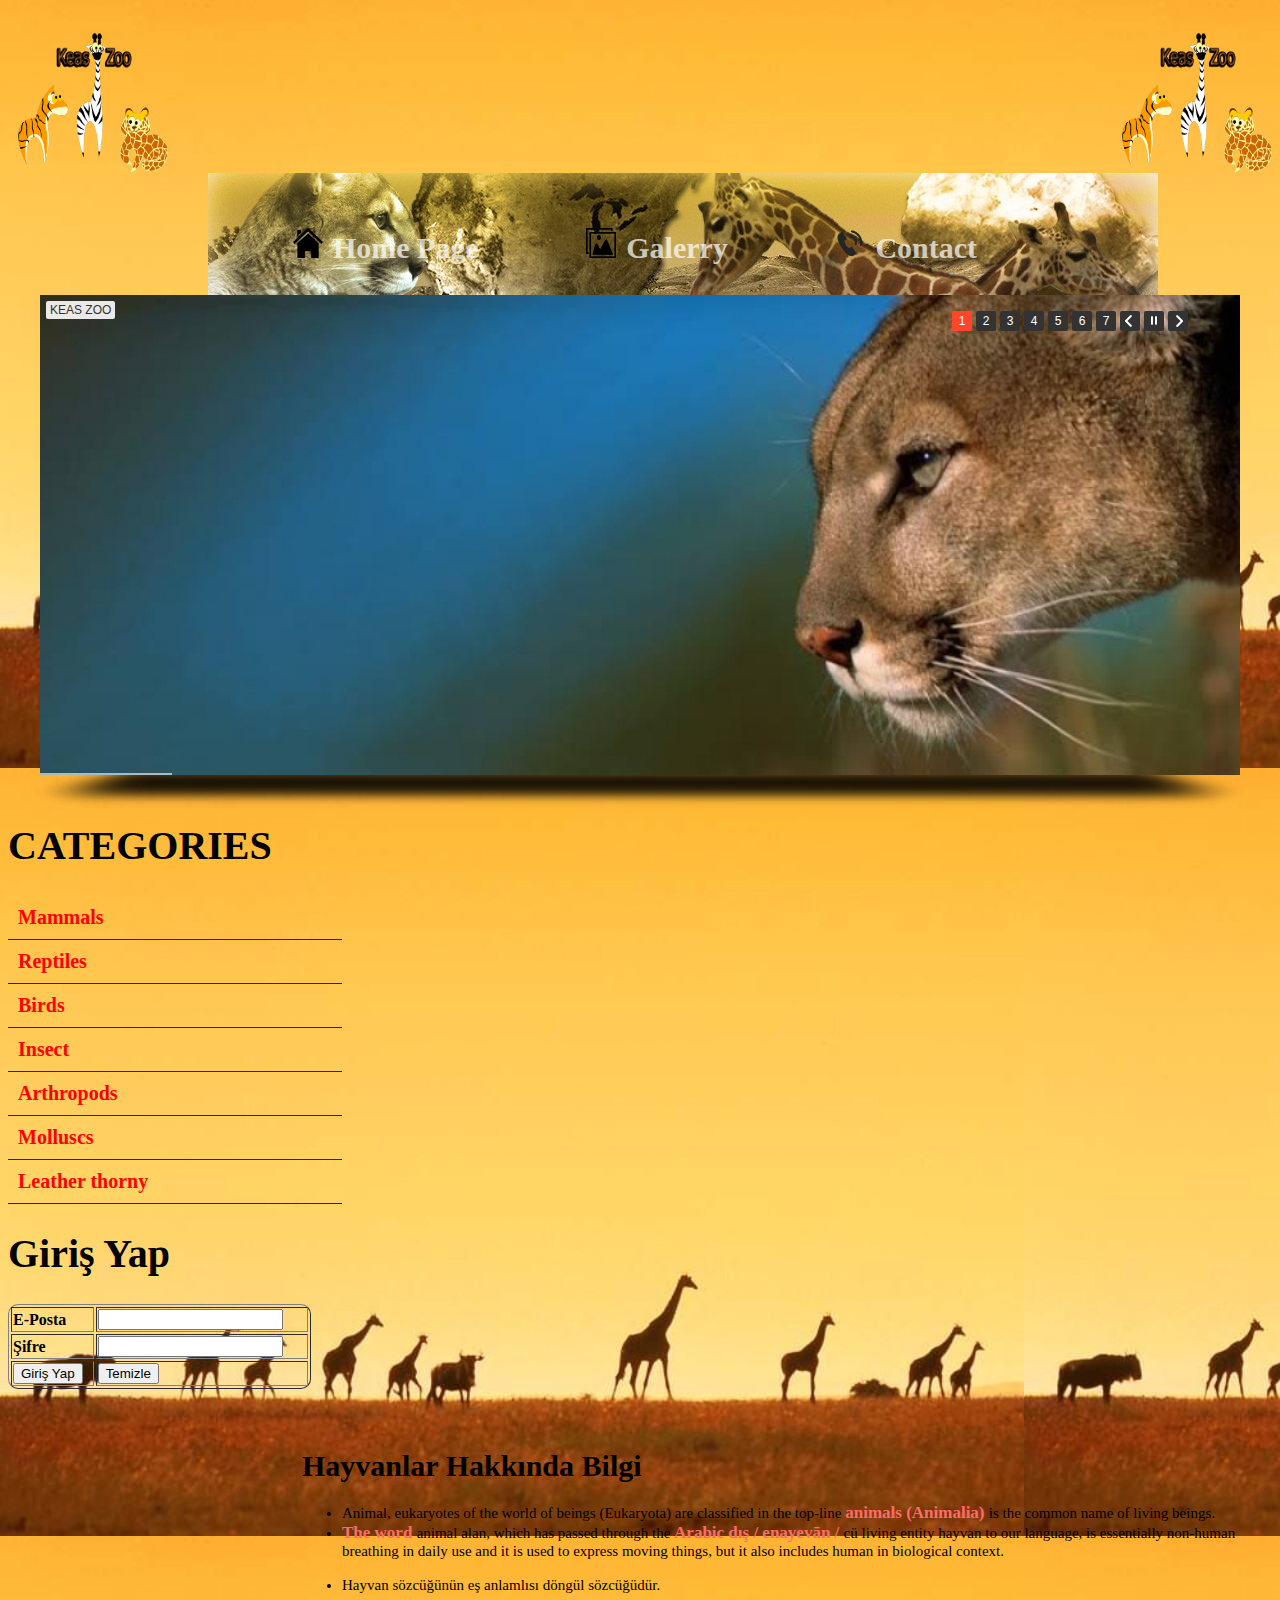
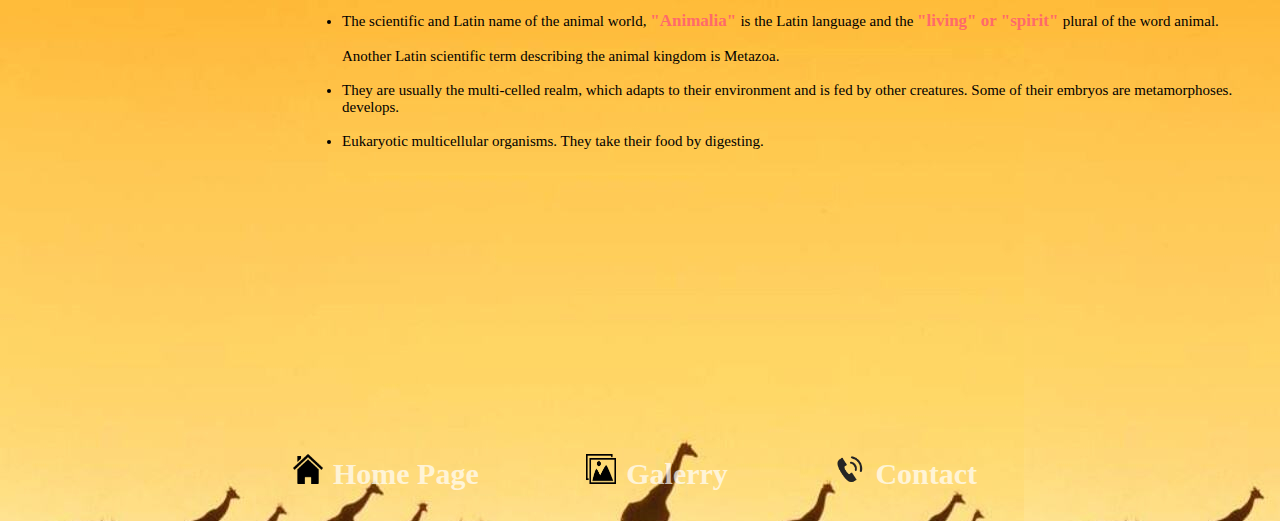
<file: Web_Site_Örnek/index.html>
﻿<html>

<head>
<link href="performanss.css" rel="stylesheet">
	<script src="sliderengine/jquery.js"></script>
    <script src="sliderengine/amazingslider.js"></script>
    <link rel="stylesheet" type="text/css" href="sliderengine/amazingslider-1.css">
    <script src="sliderengine/initslider-1.js"></script>
</head>

<body>
<div id="container">

<div id="logom">
<img src="resimler/logom.png">
</div>
<div id="logom2">
<img src="resimler/logom.png">
</div>

<div id="banner">
<img src="resimler/banner2.jpg">

</div>


<div id="menu">
<ul>
<img src="resimler/home.png" id="menufotografı"><li><a href="index.html">Home Page</li></a>
<img src="resimler/galeri.png" id="menufotografı"><li><a href="galeri.html">Galerry</li></a>
<img src="resimler/telefon.png" id="menufotografı"><li><a href="iletişim.html">Contact</li></a>


</ul>
</div>



<div id="slider">
<div id="amazingslider-wrapper-1" style="display:block;position:relative;max-width:1200px;margin:0px auto 0px;">
        <div id="amazingslider-1" style="display:block;position:relative;margin:0 auto;">
            <ul class="amazingslider-slides" style="display:none;">
                <li><img src="Slider Fotograflar/slider4.jpg" alt="Cheetah"  title="Cheetah" data-description="Cheetahs are the fastest animals in the world for land animals." data-duration="7000" />
                </li>
                <li><img src="Slider Fotograflar/sliderpanda.jpg" alt="Panda"  title="Pandas" data-description="The pandas meet 99 percent of their daily nutritional needs." data-duration="7000" />
                </li>
                <li><img src="Slider Fotograflar/slideraslan.jpg" alt="Aslan"  title="Lion" data-description="The weight of the male lion is between 190-280 kg depending on the environment he lives in. The female lion is lighter than the male and its weight is between 110-150 kg." data-duration="7000" />
                </li>
                <li><img src="Slider Fotograflar/sliderkaplannn.jpg" alt="Kaplan"  title="Tiger" data-description="The lines of each tiger are peculiar to him, just like the fingerprints of people." />
                </li>
                <li><img src="Slider Fotograflar/sliderkurt.jpg" alt="Kurt"  title="Wolf" data-description="The wolves have approximately 200 million olfactory cells. People are five million. In other words, a wolf can take the smell of another animal at a distance of more than 1.5 kilometers." />
                </li>
                <li><img src="Slider Fotograflar/sliderkartall.jpg" alt="sliderkartall"  title="Eagles" data-description="Flying high among the birds in the sky eagle
Although they fly at a very high altitude, they see their eyes very well." />
                </li>
                <li><img src="Slider Fotograflar/slideryunusbal%C4%B1g%C4%B1.jpg" alt="Yunus Balığı"  title="Dolphin" data-description="Dolphins like bats
use their voices to find directions and hunt. They benefit from the echo which is the result of the reflection of high-frequency sound to objects or other creatures." />
                </li>
            </ul>
        <div class="amazingslider-engine"><a href="http://amazingslider.com" title="Responsive JavaScript Slideshow">Responsive JavaScript Slideshow</a></div>
        </div>
    </div>
</div>





<div id="hayvanlar">

<h1>CATEGORIES</h1>
<ul>
<li><a href="#">Mammals</a>
	<ul>
	<img src="resimler/aslna.png" id="hayvanlarfoto"><li><a href="yarasa.html">Bat</a>
	<li><a href="#">Bear</a>
	<li><a href="#">Deer</a>
	<li><a href="#">Mouse</a></li>
	</ul>
<li><a href="#">Reptiles</a>
	<ul>
	<img src="resimler/yilan.png" id="hayvanlarfoto"><li><a href="#">Anakonda</a>
	<li><a href="#">Caterpillar</a>
	<li><a href="#">Lizard</a>
	<li><a href="#">Turtle</a>
	<li><a href="#">Timsah</a>
	<li><a href="#">Centipede</a>
	</ul>
<li><a href="#">Birds</a>
	<ul>
	<img src="resimler/kuş.png" id="hayvanlarfoto"><li><a href="#">Chicken</a>
	<li><a href="#">Stork</a>
	<li><a href="#">Penguin</a>
	<li><a href="#">Sparrow</a>
	<li><a href="#">Crow</a>
	<li><a href="#">Eagle</a>
	</ul>
<li><a href="#">Insect</a>
	<ul>
	<img src="resimler/bocek.png" id="hayvanlarfoto"><li><a href="#">Ant</a>
	<li><a href="#">Rosary Beetle</a>
	<li><a href="#">Leather Ladybug</a>
	<li><a href="#">Kakala</a>
	<li><a href="#">Snail</a>
	<li><a href="#">Mole-Cricket</a>
	</ul>
	
<li><a href="#">Arthropods</a>
	<ul>
	<img src="resimler/örümcek.png" id="hayvanlarfoto"><li><a href="#">Crab</a>
	<li><a href="#">Lobster</a>
	<li><a href="#">Shrimp</a>
	<li><a href="#">Spider</a>
	<li><a href="#">Grasshopper</a>
	<li><a href="#">Fly</a>
	</ul>
<li><a href="#">Molluscs</a>
	<ul>
	<img src="resimler/ahtapot.png" id="hayvanlarfoto"><li><a href="#">Scollop</a>
	<li><a href="#">Oyster</a>
	<li><a href="#">Mussel</a>
	<li><a href="#">Terodo</a>
	<li><a href="#">Marine Selection</a>
	<li><a href="#">Slugs</a>
	</ul>
<li><a href="#">Leather thorny</a>
	<ul>
	<img src="resimler/denizyıldızı.png" id="hayvanlarfoto"><li><a href="#">Starfish</a>
	<li><a href="#">Sea Teeth</a>
	<li><a href="#">Hedgehog</a>
	<li><a href="#">Sea-urchin</a>
	<li><a href="#">Feather Star</a>
	<li><a href="#">Sea tulip</a>
	</ul>
</ul>
<div class="giris">
<h1>Giriş Yap</h1>
<form>
<table border="1">
<tr>
<td>E-Posta</td>
<td><input type="text" /></td>
</tr>

<tr>

<td>Şifre</td>
<td><input type="password"/></td>
</tr>
<tr>
<td ><input type="button" value="Giriş Yap"</td>
<td ><input type="button" value="Temizle"</td>

</tr>

</table>
</form>
</div>
</div>

</div>

<div id="yanbilgi">
<h1>Hayvanlar Hakkında Bilgi</h1><ul>
<li>Animal, eukaryotes of the world of beings <a id="kırmmızıyazı"> (Eukaryota) </a> are classified in the top-line <a id="kırmızıyazı"> animals (Animalia) </a>
is the common name of living beings.</br></li>
 <li><a id="kırmızıyazı">The word </a> animal alan, which has passed through the <a id ="kırmızıyazı">Arabic dış / enayevān / </a> cü living entity hayvan to our language, is essentially non-human breathing in daily use and it is used to express moving things, but it also includes human in biological context.</br></li></br>
 <li>Hayvan sözcüğünün eş anlamlısı döngül sözcüğüdür.</br> </li> </br>

 <li>The scientific and Latin name of the animal world, <a id="kırmızıyazı"> "Animalia" </a> is the Latin language and the <a id="kırmızıyazı"> "living" or "spirit" </a>plural of the word animal.
</br> </br></li>
 </li>Another Latin scientific term describing the animal kingdom is <a id="kırmıziyazı"> Metazoa.</a> </br></br></li>

<li>They are usually the multi-celled realm, which adapts to their environment and is fed by other creatures. Some of their embryos are metamorphoses.
develops.</br></br> </li>
<li>Eukaryotic multicellular organisms. They take their food by digesting.</br></br></li>


</ul>
</div>

<div id="altbilgi">

<ul>
<img src="resimler/home.png" id="menufotografı"><li><a href="index.html">Home Page</li></a>
<img src="resimler/galeri.png" id="menufotografı"><li><a href="galeri.html">Galerry</li></a>
<img src="resimler/telefon.png" id="menufotografı"><li><a href="iletişim.html">Contact</li></a>


</ul>
</div>












</div>
























</body>
</html>
</file>
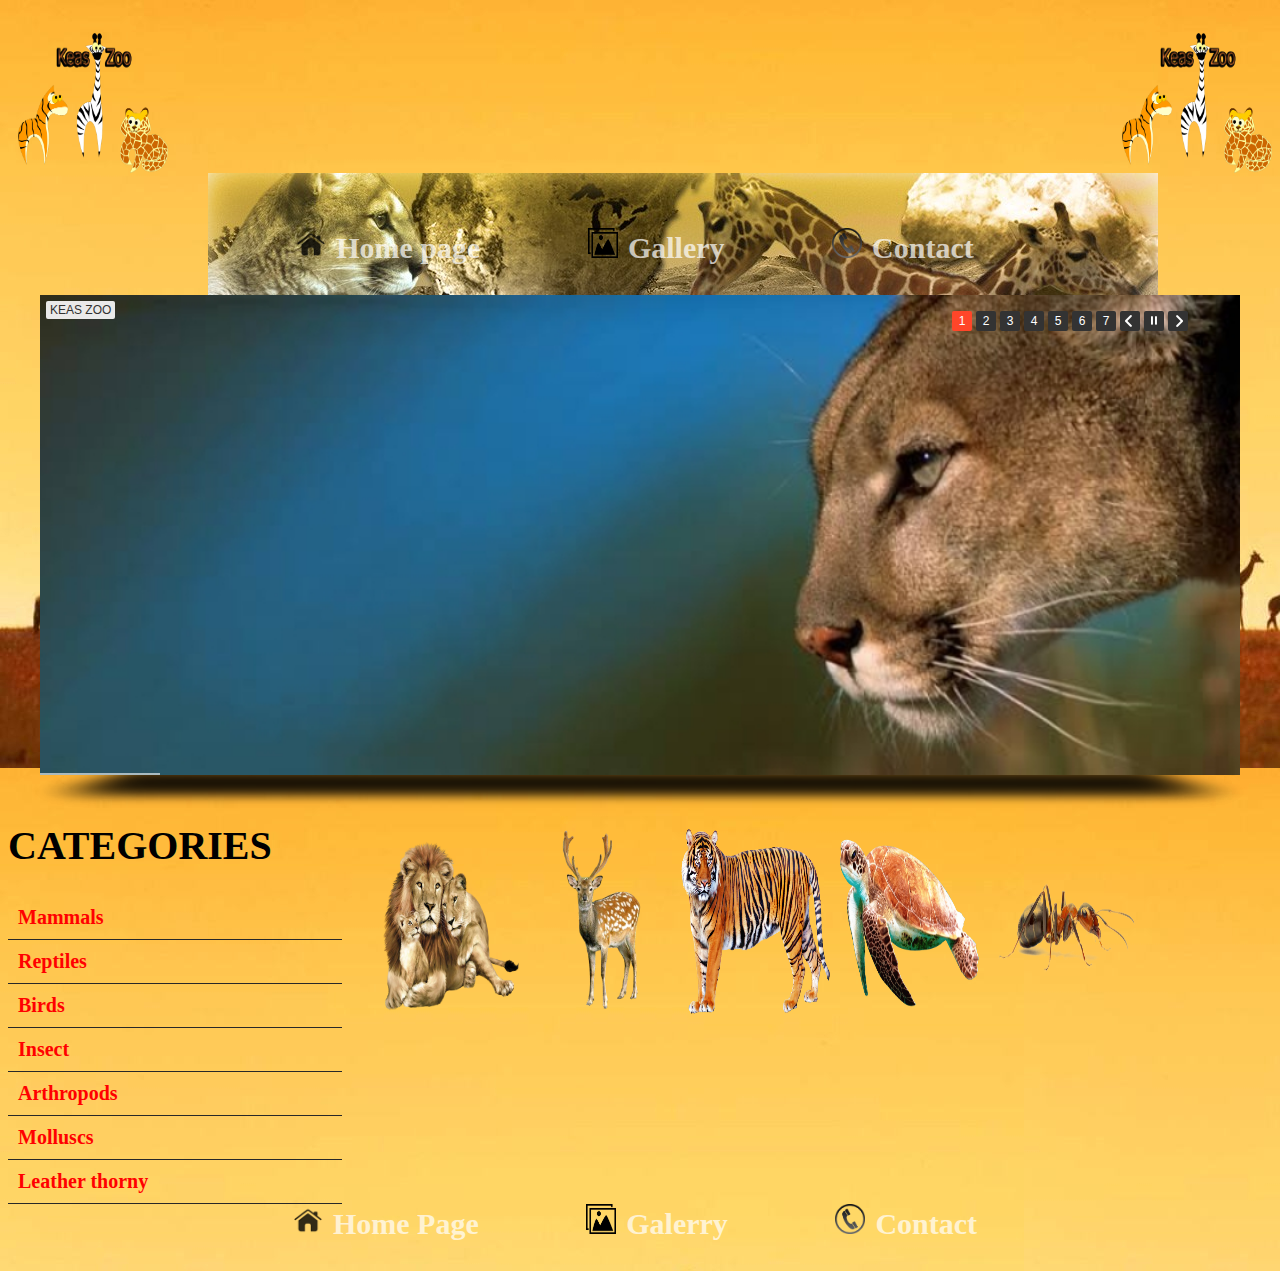
<file: Web_Site_Örnek/galeri.html>
﻿<html>

<head>
<link href="performanss.css" rel="stylesheet">
	<script src="sliderengine/jquery.js"></script>
    <script src="sliderengine/amazingslider.js"></script>
    <link rel="stylesheet" type="text/css" href="sliderengine/amazingslider-1.css">
    <script src="sliderengine/initslider-1.js"></script>
</head>

<body>
<div id="container">

<div id="logom">
<img src="resimler/logom.png">
</div>
<div id="logom2">
<img src="resimler/logom.png">
</div>
<div id="banner">
<img src="resimler/banner2.jpg">
</div>

<div id="menu">
<ul>
<img src="resimler/anasayfa.png" id="menufotografı"><li><a href="index.html">Home page</li></a>
<img src="resimler/galeri.png" id="menufotografı"><li><a href="galeri.html">Gallery</li></a>
<img src="resimler/iletişim2.png" id="menufotografı"><li><a href="iletişim.html">Contact</li></a>


</ul>
</div>

<div id="slider">
<div id="amazingslider-wrapper-1" style="display:block;position:relative;max-width:1200px;margin:0px auto 0px;">
        <div id="amazingslider-1" style="display:block;position:relative;margin:0 auto;">
            <ul class="amazingslider-slides" style="display:none;">
                <li><img src="Slider Fotograflar/slider4.jpg" alt="Cheetah"  title="Cheetah" data-description="Cheetahs are the fastest animals in the world for land animals." data-duration="7000" />
                </li>
                <li><img src="Slider Fotograflar/sliderpanda.jpg" alt="Panda"  title="Pandas" data-description="The pandas meet 99 percent of their daily nutritional needs." data-duration="7000" />
                </li>
                <li><img src="Slider Fotograflar/slideraslan.jpg" alt="Aslan"  title="Lion" data-description="The weight of the male lion is between 190-280 kg depending on the environment he lives in. The female lion is lighter than the male and its weight is between 110-150 kg." data-duration="7000" />
                </li>
                <li><img src="Slider Fotograflar/sliderkaplannn.jpg" alt="Kaplan"  title="Tiger" data-description="The lines of each tiger are peculiar to him, just like the fingerprints of people." />
                </li>
                <li><img src="Slider Fotograflar/sliderkurt.jpg" alt="Kurt"  title="Wolf" data-description="The wolves have approximately 200 million olfactory cells. People are five million. In other words, a wolf can take the smell of another animal at a distance of more than 1.5 kilometers." />
                </li>
                <li><img src="Slider Fotograflar/sliderkartall.jpg" alt="sliderkartall"  title="Eagles" data-description="Flying high among the birds in the sky eagle
Although they fly at a very high altitude, they see their eyes very well." />
                </li>
                <li><img src="Slider Fotograflar/slideryunusbal%C4%B1g%C4%B1.jpg" alt="Yunus Balığı"  title="Dolphin" data-description="Dolphins like bats
use their voices to find directions and hunt. They benefit from the echo which is the result of the reflection of high-frequency sound to objects or other creatures." />
                </li>
            </ul>
        <div class="amazingslider-engine"><a href="http://amazingslider.com" title="Responsive JavaScript Slideshow">Responsive JavaScript Slideshow</a></div>
        </div>
    </div>
</div>





<div id="hayvanlar">

<h1>CATEGORIES</h1>
<ul>
<li><a href="#">Mammals</a>
	<ul>
	<img src="resimler/aslna.png" id="hayvanlarfoto"><li><a href="yarasa.html">Bat</a>
	<li><a href="#">Bear</a>
	<li><a href="#">Deer</a>
	<li><a href="#">Mouse</a></li>
	</ul>
<li><a href="#">Reptiles</a>
	<ul>
	<img src="resimler/yilan.png" id="hayvanlarfoto"><li><a href="#">Anakonda</a>
	<li><a href="#">Caterpillar</a>
	<li><a href="#">Lizard</a>
	<li><a href="#">Turtle</a>
	<li><a href="#">Timsah</a>
	<li><a href="#">Centipede</a>
	</ul>
<li><a href="#">Birds</a>
	<ul>
	<img src="resimler/kuş.png" id="hayvanlarfoto"><li><a href="#">Chicken</a>
	<li><a href="#">Stork</a>
	<li><a href="#">Penguin</a>
	<li><a href="#">Sparrow</a>
	<li><a href="#">Crow</a>
	<li><a href="#">Eagle</a>
	</ul>
<li><a href="#">Insect</a>
	<ul>
	<img src="resimler/bocek.png" id="hayvanlarfoto"><li><a href="#">Ant</a>
	<li><a href="#">Rosary Beetle</a>
	<li><a href="#">Leather Ladybug</a>
	<li><a href="#">Kakala</a>
	<li><a href="#">Snail</a>
	<li><a href="#">Mole-Cricket</a>
	</ul>
	
<li><a href="#">Arthropods</a>
	<ul>
	<img src="resimler/örümcek.png" id="hayvanlarfoto"><li><a href="#">Crab</a>
	<li><a href="#">Lobster</a>
	<li><a href="#">Shrimp</a>
	<li><a href="#">Spider</a>
	<li><a href="#">Grasshopper</a>
	<li><a href="#">Fly</a>
	</ul>
<li><a href="#">Molluscs</a>
	<ul>
	<img src="resimler/ahtapot.png" id="hayvanlarfoto"><li><a href="#">Scollop</a>
	<li><a href="#">Oyster</a>
	<li><a href="#">Mussel</a>
	<li><a href="#">Terodo</a>
	<li><a href="#">Marine Selection</a>
	<li><a href="#">Slugs</a>
	</ul>
<li><a href="#">Leather thorny</a>
	<ul>
	<img src="resimler/denizyıldızı.png" id="hayvanlarfoto"><li><a href="#">Starfish</a>
	<li><a href="#">Sea Teeth</a>
	<li><a href="#">Hedgehog</a>
	<li><a href="#">Sea-urchin</a>
	<li><a href="#">Feather Star</a>
	<li><a href="#">Sea tulip</a>
	</ul>
</ul>
</div>

<div id="galeri">
  

        <img src="resimler/galeriaslan.png" width="150" height="190" />
    
    <img src="resimler/galerigeyik.png" width="150" height="190" />

    <img src="resimler/galerikaplan.png" width="150" height="190" />

    <img src="resimler/galerikaplumbaga.png" width="150" height="190" />

    <img src="resimler/karıncass.png" width="150" height="190" />

   

    
    

    

    




</div>


<div id="altbilgi">
<ul>
<img src="resimler/anasayfa.png" id="menufotografı"><li><a href="index.html">Home Page</li></a>
<img src="resimler/galeri.png" id="menufotografı"><li><a href="galeri.html">Galerry</li></a>
<img src="resimler/iletişim2.png" id="menufotografı"><li><a href="iletişim.html">Contact</li></a>


</ul>
</div>








</div>
























</body>
</html>
</file>
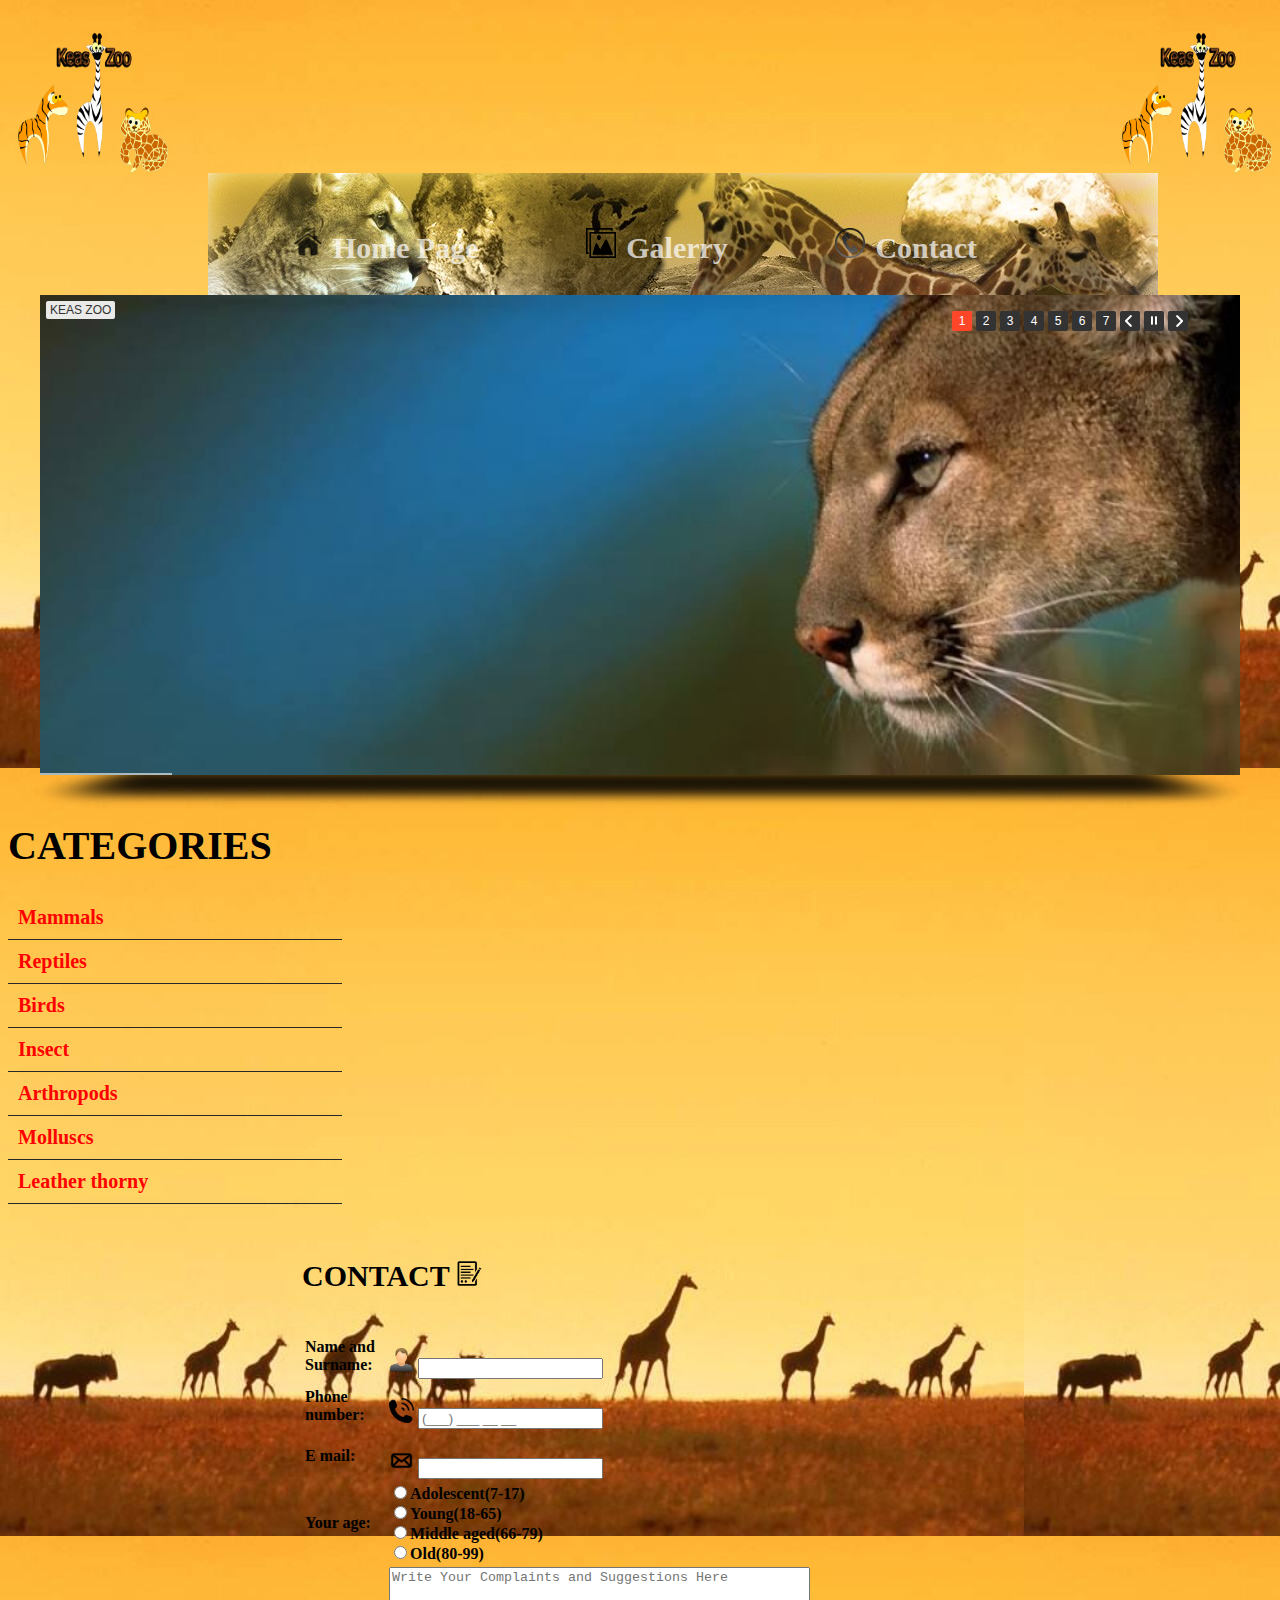
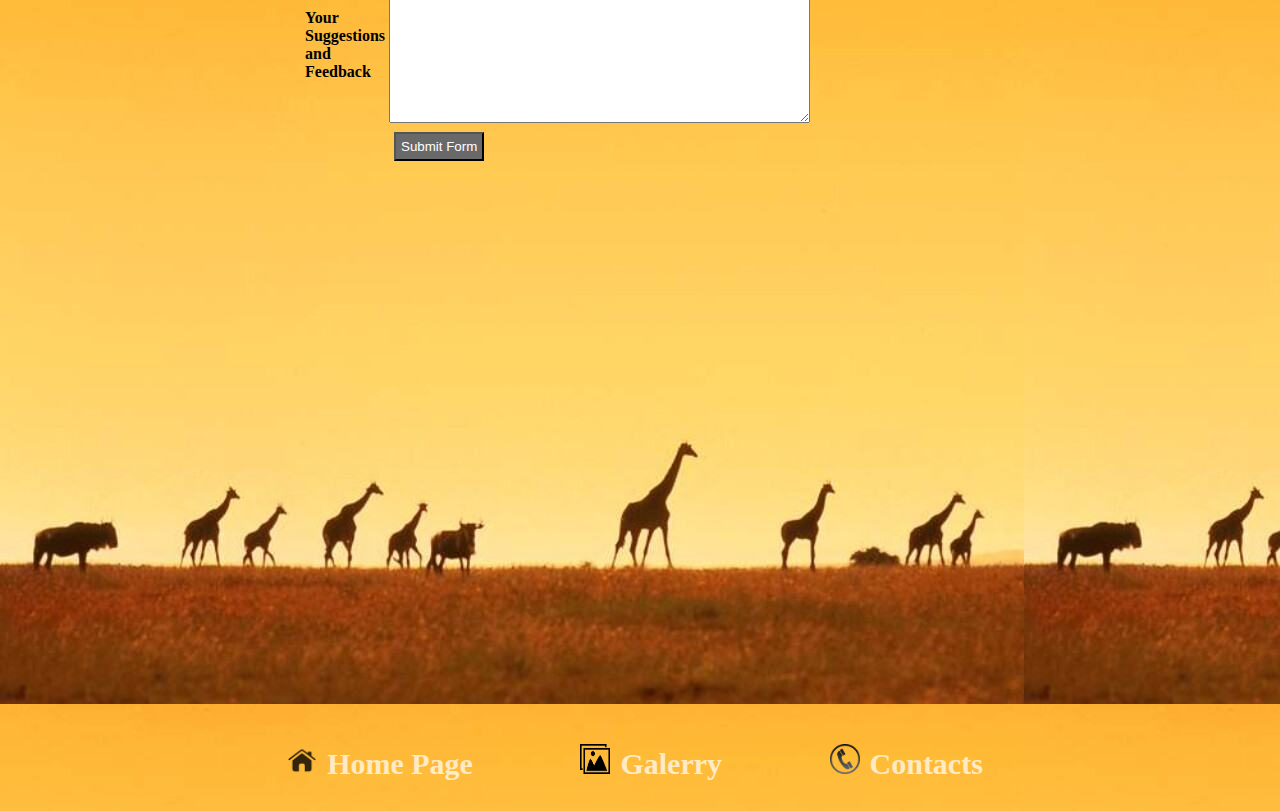
<file: Web_Site_Örnek/iletişim.html>
﻿<html>

<head>
<link href="performanss.css" rel="stylesheet">
	<script src="sliderengine/jquery.js"></script>
    <script src="sliderengine/amazingslider.js"></script>
    <link rel="stylesheet" type="text/css" href="sliderengine/amazingslider-1.css">
    <script src="sliderengine/initslider-1.js"></script>
</head>

<body>
<div id="container">

<div id="logom">
<img src="resimler/logom.png">
</div>
<div id="logom2">
<img src="resimler/logom.png">
</div>
<div id="banner">
<img src="resimler/banner2.jpg">
</div>

<div id="menu">
<ul>
<img src="resimler/anasayfa.png" id="menufotografı"><li><a href="index.html">Home Page</li></a>
<img src="resimler/galeri.png" id="menufotografı"><li><a href="galeri.html">Galerry</li></a>
<img src="resimler/iletişim2.png" id="menufotografı"><li><a href="iletişim.html">Contact</li></a>


</ul>
</div>



<div id="slider">
<div id="amazingslider-wrapper-1" style="display:block;position:relative;max-width:1200px;margin:0px auto 0px;">
        <div id="amazingslider-1" style="display:block;position:relative;margin:0 auto;">
            <ul class="amazingslider-slides" style="display:none;">
                <li><img src="Slider Fotograflar/slider4.jpg" alt="Cheetah"  title="Cheetah" data-description="Cheetahs are the fastest animals in the world for land animals." data-duration="7000" />
                </li>
                <li><img src="Slider Fotograflar/sliderpanda.jpg" alt="Panda"  title="Pandas" data-description="The pandas meet 99 percent of their daily nutritional needs." data-duration="7000" />
                </li>
                <li><img src="Slider Fotograflar/slideraslan.jpg" alt="Aslan"  title="Lion" data-description="The weight of the male lion is between 190-280 kg depending on the environment he lives in. The female lion is lighter than the male and its weight is between 110-150 kg." data-duration="7000" />
                </li>
                <li><img src="Slider Fotograflar/sliderkaplannn.jpg" alt="Kaplan"  title="Tiger" data-description="The lines of each tiger are peculiar to him, just like the fingerprints of people." />
                </li>
                <li><img src="Slider Fotograflar/sliderkurt.jpg" alt="Kurt"  title="Wolf" data-description="The wolves have approximately 200 million olfactory cells. People are five million. In other words, a wolf can take the smell of another animal at a distance of more than 1.5 kilometers." />
                </li>
                <li><img src="Slider Fotograflar/sliderkartall.jpg" alt="sliderkartall"  title="Eagles" data-description="Flying high among the birds in the sky eagle
Although they fly at a very high altitude, they see their eyes very well." />
                </li>
                <li><img src="Slider Fotograflar/slideryunusbal%C4%B1g%C4%B1.jpg" alt="Yunus Balığı"  title="Dolphin" data-description="Dolphins like bats
use their voices to find directions and hunt. They benefit from the echo which is the result of the reflection of high-frequency sound to objects or other creatures." />
                </li>
            </ul>
        <div class="amazingslider-engine"><a href="http://amazingslider.com" title="Responsive JavaScript Slideshow">Responsive JavaScript Slideshow</a></div>
        </div>
    </div>
</div>





<div id="hayvanlar">

<h1>CATEGORIES</h1>
<ul>
<li><a href="#">Mammals</a>
	<ul>
	<img src="resimler/aslna.png" id="hayvanlarfoto"><li><a href="yarasa.html">Bat</a>
	<li><a href="#">Bear</a>
	<li><a href="#">Deer</a>
	<li><a href="#">Mouse</a></li>
	</ul>
<li><a href="#">Reptiles</a>
	<ul>
	<img src="resimler/yilan.png" id="hayvanlarfoto"><li><a href="#">Anakonda</a>
	<li><a href="#">Caterpillar</a>
	<li><a href="#">Lizard</a>
	<li><a href="#">Turtle</a>
	<li><a href="#">Timsah</a>
	<li><a href="#">Centipede</a>
	</ul>
<li><a href="#">Birds</a>
	<ul>
	<img src="resimler/kuş.png" id="hayvanlarfoto"><li><a href="#">Chicken</a>
	<li><a href="#">Stork</a>
	<li><a href="#">Penguin</a>
	<li><a href="#">Sparrow</a>
	<li><a href="#">Crow</a>
	<li><a href="#">Eagle</a>
	</ul>
<li><a href="#">Insect</a>
	<ul>
	<img src="resimler/bocek.png" id="hayvanlarfoto"><li><a href="#">Ant</a>
	<li><a href="#">Rosary Beetle</a>
	<li><a href="#">Leather Ladybug</a>
	<li><a href="#">Kakala</a>
	<li><a href="#">Snail</a>
	<li><a href="#">Mole-Cricket</a>
	</ul>
	
<li><a href="#">Arthropods</a>
	<ul>
	<img src="resimler/örümcek.png" id="hayvanlarfoto"><li><a href="#">Crab</a>
	<li><a href="#">Lobster</a>
	<li><a href="#">Shrimp</a>
	<li><a href="#">Spider</a>
	<li><a href="#">Grasshopper</a>
	<li><a href="#">Fly</a>
	</ul>
<li><a href="#">Molluscs</a>
	<ul>
	<img src="resimler/ahtapot.png" id="hayvanlarfoto"><li><a href="#">Scollop</a>
	<li><a href="#">Oyster</a>
	<li><a href="#">Mussel</a>
	<li><a href="#">Terodo</a>
	<li><a href="#">Marine Selection</a>
	<li><a href="#">Slugs</a>
	</ul>
<li><a href="#">Leather thorny</a>
	<ul>
	<img src="resimler/denizyıldızı.png" id="hayvanlarfoto"><li><a href="#">Starfish</a>
	<li><a href="#">Sea Teeth</a>
	<li><a href="#">Hedgehog</a>
	<li><a href="#">Sea-urchin</a>
	<li><a href="#">Feather Star</a>
	<li><a href="#">Sea tulip</a>
	</ul>
</ul>
</div>

<div id="iletisim">
<table>
<form>
<h1 >CONTACT <img src="resimler/form.png" class="iletisimfoto"></h1>
<tr>
<td id="yazısekli">Name and Surname:</td>
<td> 
<img src="resimler/user.png" class="adfoto">
<input type="text" name="ad" id="iletisimkutu" > 
</tr>



<tr>
<td>Phone number:</td>

<td>
<img src="resimler/forumtelefon.png" class="adfoto">
<input type="tel" name="no" placeholder="(___) ___ __ __" maxlength="14" id="iletisimkutu"> </td>
</tr>

<tr>
<td>E mail:</td>
<td>
<img src="resimler/formemail.png" class="adfoto">
<input type="text" name="e posta" id="iletisimkutu">
</tr>

<tr>
</br>
<td>Your age:</td>
<td>
<input type="radio" name="eposta" value="1" >Adolescent(7-17)</br>
<input type="radio" name="eposta" value="2">Young(18-65)</br>
<input type="radio" name="eposta" value="3">Middle aged(66-79)</br>
<input type="radio" name="eposta" value="4">Old(80-99)</br>

</td>

<tr>
<td>
Your Suggestions and Feedback
</td>
<td><textarea rows="10" cols="50"placeholder="Write Your Complaints and Suggestions Here" >
</textarea></td>
</tr>
<tr>
<td></td>
<td><input type="submit" value="Submit Form" name="gönderme" id="button"></td>
</tr>
</form>
</table>

</div>
<div id="harita">
<iframe src="https://www.google.com/maps/embed?pb=!1m18!1m12!1m3!1d3020.9494625688476!2d29.366523715407187!3d40.785125179324055!2m3!1f0!2f0!3f0!3m2!1i1024!2i768!4f13.1!3m3!1m2!1s0x14cade328794eedd%3A0xd173d177741c4c7d!2sPiri+Reis+Mahallesi%2C+Dar%C4%B1ca+Hayvanat+Bah%C3%A7esi%2C+41700+Dar%C4%B1ca%2FKocaeli!5e0!3m2!1str!2str!4v1544703293793" width="100%" height="450" frameborder="0" style="border:0" allowfullscreen></iframe>
</div>
<div id="altbilgi">
<ul>
<img src="resimler/anasayfa.png" id="menufotografı"><li><a href="index.html">Home Page</li></a>
<img src="resimler/galeri.png" id="menufotografı"><li><a href="galeri.html">Galerry</li></a>
<img src="resimler/iletişim2.png" id="menufotografı"><li><a href="iletişim.html">Contacts</li></a>


</ul>
</div>













</div>
























</body>
</html>
</file>
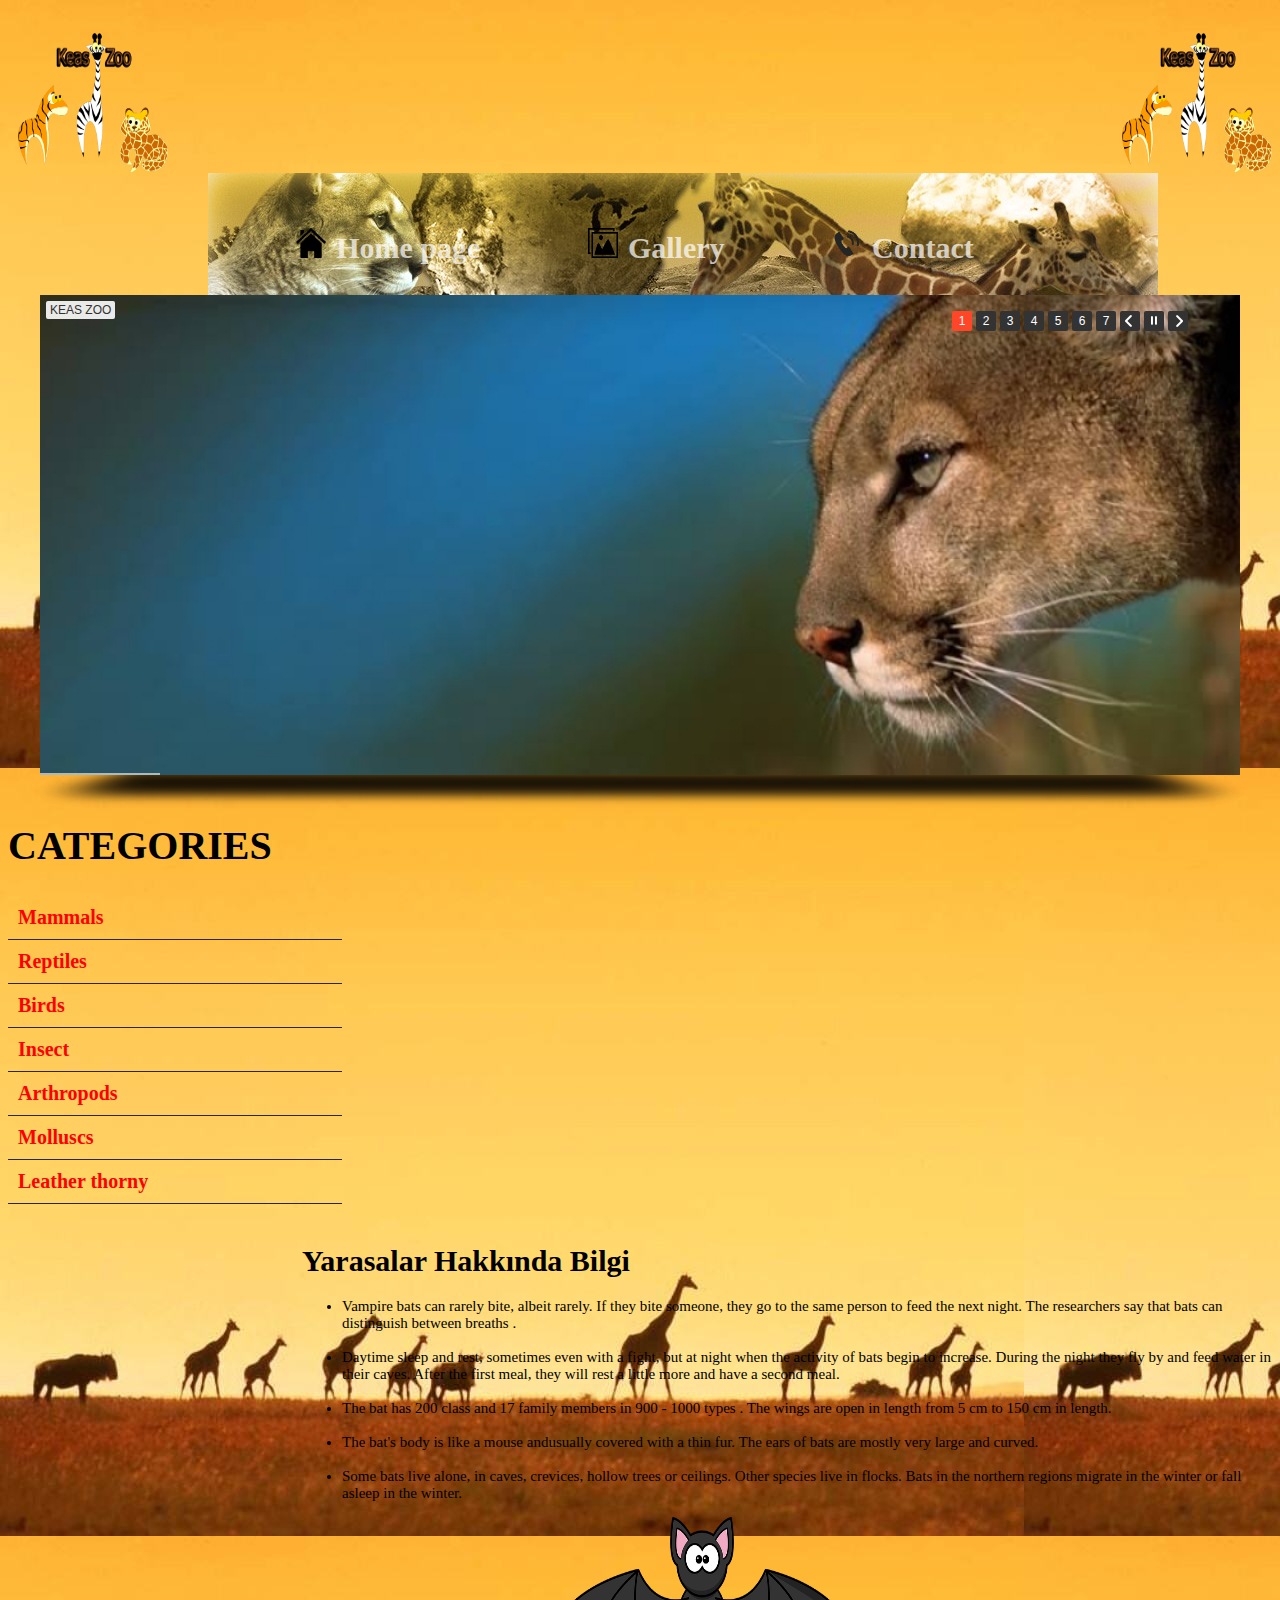
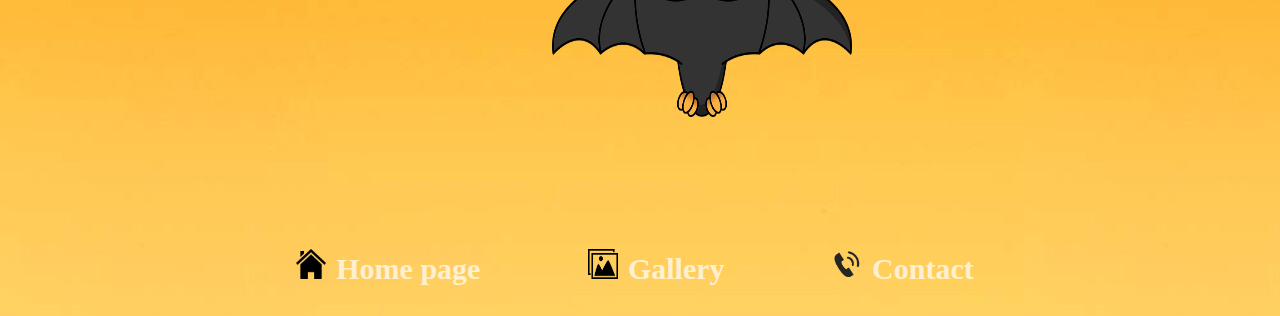
<file: Web_Site_Örnek/yarasa.html>
﻿<html>

<head>
<link href="performanss.css" rel="stylesheet">
	<script src="sliderengine/jquery.js"></script>
    <script src="sliderengine/amazingslider.js"></script>
    <link rel="stylesheet" type="text/css" href="sliderengine/amazingslider-1.css">
    <script src="sliderengine/initslider-1.js"></script>
</head>

<body>
<div id="container">

<div id="logom">
<img src="resimler/logom.png">
</div>
<div id="logom2">
<img src="resimler/logom.png">
</div>

<div id="banner">
<img src="resimler/banner2.jpg">

</div>


<div id="menu">
<ul>
<img src="resimler/home.png" id="menufotografı"><li><a href="index.html">Home page</li></a>
<img src="resimler/galeri.png" id="menufotografı"><li><a href="galeri.html">Gallery</li></a>
<img src="resimler/telefon.png" id="menufotografı"><li><a href="iletişim.html">Contact</li></a>


</ul>
</div>



<div id="slider">
<div id="amazingslider-wrapper-1" style="display:block;position:relative;max-width:1200px;margin:0px auto 0px;">
        <div id="amazingslider-1" style="display:block;position:relative;margin:0 auto;">
            <ul class="amazingslider-slides" style="display:none;">
                <li><img src="Slider Fotograflar/slider4.jpg" alt="Cheetah"  title="Cheetah" data-description="Cheetahs are the fastest animals in the world for land animals." data-duration="7000" />
                </li>
                <li><img src="Slider Fotograflar/sliderpanda.jpg" alt="Panda"  title="Pandas" data-description="The pandas meet 99 percent of their daily nutritional needs." data-duration="7000" />
                </li>
                <li><img src="Slider Fotograflar/slideraslan.jpg" alt="Aslan"  title="Lion" data-description="The weight of the male lion is between 190-280 kg depending on the environment he lives in. The female lion is lighter than the male and its weight is between 110-150 kg." data-duration="7000" />
                </li>
                <li><img src="Slider Fotograflar/sliderkaplannn.jpg" alt="Kaplan"  title="Tiger" data-description="The lines of each tiger are peculiar to him, just like the fingerprints of people." />
                </li>
                <li><img src="Slider Fotograflar/sliderkurt.jpg" alt="Kurt"  title="Wolf" data-description="The wolves have approximately 200 million olfactory cells. People are five million. In other words, a wolf can take the smell of another animal at a distance of more than 1.5 kilometers." />
                </li>
                <li><img src="Slider Fotograflar/sliderkartall.jpg" alt="sliderkartall"  title="Eagles" data-description="Flying high among the birds in the sky eagle
Although they fly at a very high altitude, they see their eyes very well." />
                </li>
                <li><img src="Slider Fotograflar/slideryunusbal%C4%B1g%C4%B1.jpg" alt="Yunus Balığı"  title="Dolphin" data-description="Dolphins like bats
use their voices to find directions and hunt. They benefit from the echo which is the result of the reflection of high-frequency sound to objects or other creatures." />
                </li>
            </ul>
        <div class="amazingslider-engine"><a href="http://amazingslider.com" title="Responsive JavaScript Slideshow">Responsive JavaScript Slideshow</a></div>
        </div>
    </div>
</div>





<div id="hayvanlar">

<h1>CATEGORIES</h1>
<ul>
<li><a href="#">Mammals</a>
	<ul>
	<img src="resimler/aslna.png" id="hayvanlarfoto"><li><a href="yarasa.html">Bat</a>
	<li><a href="#">Bear</a>
	<li><a href="#">Deer</a>
	<li><a href="#">Mouse</a></li>
	</ul>
<li><a href="#">Reptiles</a>
	<ul>
	<img src="resimler/yilan.png" id="hayvanlarfoto"><li><a href="#">Anakonda</a>
	<li><a href="#">Caterpillar</a>
	<li><a href="#">Lizard</a>
	<li><a href="#">Turtle</a>
	<li><a href="#">Timsah</a>
	<li><a href="#">Centipede</a>
	</ul>
<li><a href="#">Birds</a>
	<ul>
	<img src="resimler/kuş.png" id="hayvanlarfoto"><li><a href="#">Chicken</a>
	<li><a href="#">Stork</a>
	<li><a href="#">Penguin</a>
	<li><a href="#">Sparrow</a>
	<li><a href="#">Crow</a>
	<li><a href="#">Eagle</a>
	</ul>
<li><a href="#">Insect</a>
	<ul>
	<img src="resimler/bocek.png" id="hayvanlarfoto"><li><a href="#">Ant</a>
	<li><a href="#">Rosary Beetle</a>
	<li><a href="#">Leather Ladybug</a>
	<li><a href="#">Kakala</a>
	<li><a href="#">Snail</a>
	<li><a href="#">Mole-Cricket</a>
	</ul>
	
<li><a href="#">Arthropods</a>
	<ul>
	<img src="resimler/örümcek.png" id="hayvanlarfoto"><li><a href="#">Crab</a>
	<li><a href="#">Lobster</a>
	<li><a href="#">Shrimp</a>
	<li><a href="#">Spider</a>
	<li><a href="#">Grasshopper</a>
	<li><a href="#">Fly</a>
	</ul>
<li><a href="#">Molluscs</a>
	<ul>
	<img src="resimler/ahtapot.png" id="hayvanlarfoto"><li><a href="#">Scollop</a>
	<li><a href="#">Oyster</a>
	<li><a href="#">Mussel</a>
	<li><a href="#">Terodo</a>
	<li><a href="#">Marine Selection</a>
	<li><a href="#">Slugs</a>
	</ul>
<li><a href="#">Leather thorny</a>
	<ul>
	<img src="resimler/denizyıldızı.png" id="hayvanlarfoto"><li><a href="#">Starfish</a>
	<li><a href="#">Sea Teeth</a>
	<li><a href="#">Hedgehog</a>
	<li><a href="#">Sea-urchin</a>
	<li><a href="#">Feather Star</a>
	<li><a href="#">Sea tulip</a>
	</ul>
</ul>
</div>

<div id="yarasabilgi">
<h1>Yarasalar Hakkında Bilgi</h1>
<ul>

<li>Vampire bats can rarely bite, albeit rarely. If they bite someone, they go to the same person to feed the next night. The researchers say that <a class="kırmıziyazı"> bats can distinguish between breaths </a>.</li></br>


<li>
Daytime sleep and rest, sometimes even with a fight, but at night when the activity of bats begin to increase. <a class="kırmıziyazı"> During the night they fly by and feed water in their caves. </a> After the first meal, they will rest a little more and have a second meal.</li></br>

<li>

The bat has 200 class and 17 family members in <a class="kırmıziyüş"> 900 - 1000 types </a>. The wings are open in length from 5 cm to 150 cm in length.
</li></br>
<li>The bat's body is like a mouse and<a class="kırmızıyazı">usually covered with a thin fur.</a> 
The ears of bats are mostly very large and curved. </li></br>
<li>
Some bats live alone,<a class="kırmızıyazı">
in caves, crevices, hollow trees or ceilings.</a> 
Other species live in flocks. Bats in the northern regions migrate in the winter or fall asleep in the winter.</li>
</ul>
<img src="resimler/yarasafoto.png">
</div>

<div id="altbilgi">

<ul>
<img src="resimler/home.png" id="menufotografı"><li><a href="index.html">Home page</li></a>
<img src="resimler/galeri.png" id="menufotografı"><li><a href="galeri.html">Gallery</li></a>
<img src="resimler/telefon.png" id="menufotografı"><li><a href="iletişim.html">Contact</li></a>


</ul>
</div>













</div>
























</body>
</html>
</file>
<file: Web_Site_Örnek/performanss.css>
body
{
	background-image:url("resimler/arkaplan.jpg")
}
#container
{
	
	width:%100px;
	height:%100px;

	
	
}
#menu
{
	
	padding-left:50px;
	text-align:center;
	font-size:30px;
}
#menu ul 
{
	
}
#menu ul li 
{
	padding-left:10px;
	padding-right:100px;
	display: inline;
	list-style-type:none;
}
#menu ul li a
{
	font-weight:bold;
	font-family:verdana;
	opacity:0.7;
	color:white;
	text-decoration:none;
}
#menu ul li a:hover
{
	opacity:1;
	color:black;
	font-family:verdana;
	text-decoration:underline;
}
#menufotografı
{
	width:30px;
	height:30px;
}

#banner 
{
	
	margin-left:300px;
	margin-left:200px;
	margin-right:auto;
	width:1000px;
	height:190px;
	
}
#logom2 img
{
	
	padding-top:25px;
	width:150px;
	height:140px;
	float:right;

}
#logom2
{
    float:right;
}
#logom img
{
	
	margin-left:10px;
	padding-top:25px;
	padding-right:auto;
	padding-left:auto;
	width:150px;
	height:140px;
	float:left;

}
#hayvanlar
{
	
	clear:both;
	margin-top:20px;
	
	float:left;
	text-align:left;
	font-size:20px;
    width: 334px;
}


#hayvanlar ul li 
{

	list-style: none;	
	
}
#hayvanlar ul 
{
	  margin: 0;
    padding: 0;
}
#hayvanlar ul li a
{
	text-decoration: none;
    color: red;
	font-weight:bold;
    padding: 10px;
    display: block;
    border-bottom:1px solid #282828;
}

#hayvanlar ul li ul 
{
	display:none;

	
}
#hayvanlar ul li:hover ul 
{
	display:block;
	position:absolute;
    margin:-40px 0 0 160px;
}
#hayvanlar ul li ul li a
{
	padding:10px;
	font-size:15px;
	background-color: #282828;
	border-bottom:1px solid #222;
	transition:all .3s ease-in-out;
	width:170px;
}
#hayvanlar ul li a:hover 
{
	background-color: #ff8937;
	transition:all .3s ease-in-out;
}
#hayvanlar ul li ul li a
{
	color:white;
}
#hayvanlarfoto
{
	width:40px;
	height:40px;
}
#yanbilgi
{
	
	width:970px;
	height:625px;
	margin-top:20px;
	font-size:15px;
	float:right;
}
#yanbilgi ul li a:hover
{
	
	color:#ff1e00;
}
#kırmızıyazı
{
	font-size:17px;
	font-family:Kartika;
	font-weight: bold;
	color:#ff6a6a;
}
#iletisim
{
	
	padding-top:15px;
	padding-left:50px;
	width:970px;
	height:625px;
	margin-top:20px;
	font-size:15px;
	float:right;

}
table
{
	text-align:verdana;
	font-weight:bold;
	border-radius:10px;
    width: 303px;
}
.iletisimkutu
{
	text-align:verdana;
	font-weight:bold;
	margin-top:20px;
	margin-left:10px;
	padding-left:5px;
	border-radius:5px;
	background-color:#DCDCDC;
	width:190px;
	height:25px;
	
}

#button
{
	padding:5px;
	margin:5px;
	color:#FFFF;
	background-color:#696969;
}
.iletisimfoto
{
	width:25px;
	height:25px;
}
.adfoto
{
margin-top:15px;

width:25px;
height:25px;	
}
.iletisimkutu
{
	width:50px;
	height:50px;
}
#galeri
{
	margin-top:50px;
	margin-left:30px;
	float:left;
	
	width:890px;
	
}
/*#aslan:hover
{
	
	width:150px;
	height:190px;
	background-image:url("resimler/arkaaslan.png");
	-webkit-background-size: 100% 100%;
	transition-duration:1s;
}
#kaplan:hover
{

width:150px;
	height:190px;
	background-image:url("resimler/kaplanarka.png");
	-webkit-background-size: 100% 100% ;
	transition-duration:1s;
	
}
#kaplumbaga:hover
{
background-image:url("resimler/kaplumbagaarka.png");
-webkit-background-size: 100% 100%;
 transition-duration: 1s;
}
#penguen:hover
{

background-image:url("resimler/arkapenguen.png");
-webkit-background-size: 100% 100%;
background-repeat:no-repeat;
 transition-duration: 1s;
}
#karınca:hover
{

background-image:url("resimler/karıncas.png");
-webkit-background-size: 100% 100%;
background-repeat:no-repeat;
 transition-duration: 1s;


}

#panda:hover
{
	width:150px;
	height:190px;
	background-image:url("resimler/arkapanda.png");
	-webkit-background-size: 100% 100% ;
	transition-duration:1s;


}
#kurt:hover
{
	width:150px;
	height:190px;
	background-image:url("resimler/arkakurt.png");
	-webkit-background-size: 100% 100% ;
	transition-duration:1s;
}
#yunus:hover
{
	width:150px;
	height:190px;
	background-image:url("resimler/arkayunus.png");
	-webkit-background-size: 100% 100% ;
	transition-duration:1s;
}
#zurafa:hover
{
	width:150px;
	height:190px;
	background-image:url("resimler/zurafaarka.png");
	-webkit-background-size: 100% 100% ;
	transition-duration:0.9s;
}
#geyik:hover
{
	width:150px;
	height:190px;
	background-image:url("resimler/geyikarka.png");
	-webkit-background-size: 100% 100% ;
	transition-duration:0.9s;
}*/
#aslan {
    float: left;
   
    margin-left: 30px;
    border: 1px solid red;
    background-repeat: no-repeat;
    width: 150px;
    height: 190px;
    -webkit-background-size: 100% 100%;
}

#yarasabilgi
{
	
	width:970px;
	height:625px;
	margin-top:20px;
	font-size:15px;
	float:right;
}
#yarasabilgi ul li a:hover
{
	
	color:#ff1e00;
}
#yarasabilgi img
{
	margin-left:250px;
	
	height:200px;
	width:300px;
}

#altbilgi
{
	
	clear:both;
	padding-left:50px;
	text-align:center;
	font-size:30px;
}

#altbilgi ul 
{
	
}
#altbilgi ul li 
{
	padding-left:10px;
	padding-right:100px;
	display: inline;
	list-style-type:none;
}
#altbilgi ul li a
{
	font-weight:bold;
	font-family:verdana;
	opacity:0.7;
	color:white;
	text-decoration:none;
}
#altbilgi ul li a:hover
{
	opacity:1;
	color:black;
	font-family:verdana;
	text-decoration:underline;
}
#menufotografı
{
	width:30px;
	height:30px;
}
.paneltablo
{
   
margin-right: auto;  
margin-left:150px;
}
</file>
<file: Web_Site_Örnek/sliderengine/amazingslider-1.css>
/* blue button large */
.as-btn-blue-large {
  	display: inline-block;
  	border: none;
  	-webkit-box-sizing: border-box;
  	-moz-box-sizing: border-box;
  	box-sizing: border-box;
  	margin: 0;
  	background: #009cde;
  	font-family: "Lucida Sans Unicode","Lucida Grande",sans-serif,Arial;
  	color: #fff;
  	cursor: pointer;
  	text-align: center;
  	text-decoration: none;
  	text-shadow: none;
  	text-transform: none;
  	white-space: nowrap;
  	-webkit-font-smoothing: antialiased;
	padding: 10px 16px;
	font-size: 24px;
	font-weight: 300;
  	-webkit-border-radius: 4px;
  	-moz-border-radius: 4px;
  	border-radius: 4px;
}

.as-btn-blue-large:hover {
  	color: #fff;
  	background: #0285d2;
}

.as-btn-blue-large:focus {
  	outline: 0;
}

/* blue button medium */
.as-btn-blue-medium {
  	display: inline-block;
  	border: none;
  	-webkit-box-sizing: border-box;
  	-moz-box-sizing: border-box;
  	box-sizing: border-box;
  	margin: 0;
  	background: #009cde;
  	font-family: "Lucida Sans Unicode","Lucida Grande",sans-serif,Arial;
  	color: #fff;
  	cursor: pointer;
  	text-align: center;
  	text-decoration: none;
  	text-shadow: none;
  	text-transform: none;
  	white-space: nowrap;
  	-webkit-font-smoothing: antialiased;
	padding: 6px 12px;
	font-size: 14px;
	font-weight: normal;
  	-webkit-border-radius: 2px;
  	-moz-border-radius: 2px;
  	border-radius: 2px;
}

.as-btn-blue-medium:hover {
  	color: #fff;
  	background: #0285d2;
}

.as-btn-blue-medium:focus {
  	outline: 0;
}

/* blue button small */
.as-btn-blue-small {
  	display: inline-block;
  	border: none;
  	-webkit-box-sizing: border-box;
  	-moz-box-sizing: border-box;
  	box-sizing: border-box;
  	margin: 0;
  	background: #009cde;
  	font-family: "Lucida Sans Unicode","Lucida Grande",sans-serif,Arial;
  	color: #fff;
  	cursor: pointer;
  	text-align: center;
  	text-decoration: none;
  	text-shadow: none;
  	text-transform: none;
  	white-space: nowrap;
  	-webkit-font-smoothing: antialiased;
	padding: 5px 10px;
	font-size: 12px;
	font-weight: normal;
  	-webkit-border-radius: 0px;
  	-moz-border-radius: 0px;
  	border-radius: 0px;
}

.as-btn-blue-small:hover {
  	color: #fff;
  	background: #0285d2;
}

.as-btn-blue-small:focus {
  	outline: 0;
}

/* blue border large */
.as-btn-blueborder-large {
  	display: inline-block;
  	border: 2px solid #009cde;
  	-webkit-box-sizing: border-box;
  	-moz-box-sizing: border-box;
  	box-sizing: border-box;
  	margin: 0;
  	background: transparent;
  	font-family: "Lucida Sans Unicode","Lucida Grande",sans-serif,Arial;
  	color: #009cde;
  	cursor: pointer;
  	text-align: center;
  	text-decoration: none;
  	text-shadow: none;
  	text-transform: none;
  	vertical-align: baseline;
  	white-space: nowrap;
  	-webkit-font-smoothing: antialiased;
	padding: 10px 16px;
	font-size: 24px;
	font-weight: 300;
  	-webkit-border-radius: 4px;
  	-moz-border-radius: 4px;
  	border-radius: 4px;
}

.as-btn-blueborder-large:hover {
  	color: #fff;
  	background: #009cde;
}

.as-btn-blueborder-large:focus {
  	outline: 0;
}

/* blue border medium */
.as-btn-blueborder-medium {
  	display: inline-block;
  	border: 2px solid #009cde;
  	-webkit-box-sizing: border-box;
  	-moz-box-sizing: border-box;
  	box-sizing: border-box;
  	margin: 0;
  	background: transparent;
  	font-family: "Lucida Sans Unicode","Lucida Grande",sans-serif,Arial;
  	color: #009cde;
  	cursor: pointer;
  	text-align: center;
  	text-decoration: none;
  	text-shadow: none;
  	text-transform: none;
  	vertical-align: baseline;
  	white-space: nowrap;
  	-webkit-font-smoothing: antialiased;
	padding: 6px 12px;
	font-size: 14px;
	font-weight: normal;
  	-webkit-border-radius: 2px;
  	-moz-border-radius: 2px;
  	border-radius: 2px;
}

.as-btn-blueborder-medium:hover {
  	color: #fff;
  	background: #009cde;
}

.as-btn-blueborder-medium:focus {
  	outline: 0;
}

/* blue border small */
.as-btn-blueborder-small {
  	display: inline-block;
  	border: 2px solid #009cde;
  	-webkit-box-sizing: border-box;
  	-moz-box-sizing: border-box;
  	box-sizing: border-box;
  	margin: 0;
  	background: transparent;
  	font-family: "Lucida Sans Unicode","Lucida Grande",sans-serif,Arial;
  	color: #009cde;
  	cursor: pointer;
  	text-align: center;
  	text-decoration: none;
  	text-shadow: none;
  	text-transform: none;
  	vertical-align: baseline;
  	white-space: nowrap;
  	-webkit-font-smoothing: antialiased;
	padding: 5px 10px;
	font-size: 12px;
	font-weight: normal;
  	-webkit-border-radius: 0px;
  	-moz-border-radius: 0px;
  	border-radius: 0px;
}

.as-btn-blueborder-small:hover {
  	color: #fff;
  	background: #009cde;
}

.as-btn-blueborder-small:focus {
  	outline: 0;
}

/* orange button large */
.as-btn-orange-large {
  	display: inline-block;
  	border: none;
  	-webkit-box-sizing: border-box;
  	-moz-box-sizing: border-box;
  	box-sizing: border-box;
  	margin: 0;
  	background: #f7a020;
  	font-family: "Lucida Sans Unicode","Lucida Grande",sans-serif,Arial;
  	color: #fff;
  	cursor: pointer;
  	text-align: center;
  	text-decoration: none;
  	text-shadow: none;
  	text-transform: none;
  	white-space: nowrap;
  	-webkit-font-smoothing: antialiased;
	padding: 10px 16px;
	font-size: 24px;
	font-weight: 300;
  	-webkit-border-radius: 4px;
  	-moz-border-radius: 4px;
  	border-radius: 4px;
}

.as-btn-orange-large:hover {
  	color: #fff;
  	background: #ffc030;
}

.as-btn-orange-large:focus {
  	outline: 0;
}

/* orange button medium */
.as-btn-orange-medium {
  	display: inline-block;
  	border: none;
  	-webkit-box-sizing: border-box;
  	-moz-box-sizing: border-box;
  	box-sizing: border-box;
  	margin: 0;
  	background: #f7a020;
  	font-family: "Lucida Sans Unicode","Lucida Grande",sans-serif,Arial;
  	color: #fff;
  	cursor: pointer;
  	text-align: center;
  	text-decoration: none;
  	text-shadow: none;
  	text-transform: none;
  	white-space: nowrap;
  	-webkit-font-smoothing: antialiased;
	padding: 6px 12px;
	font-size: 14px;
	font-weight: normal;
  	-webkit-border-radius: 2px;
  	-moz-border-radius: 2px;
  	border-radius: 2px;
}

.as-btn-orange-medium:hover {
  	color: #fff;
  	background: #ffc030;
}

.as-btn-orange-medium:focus {
  	outline: 0;
}

/* orange button small */
.as-btn-orange-small {
  	display: inline-block;
  	border: none;
  	-webkit-box-sizing: border-box;
  	-moz-box-sizing: border-box;
  	box-sizing: border-box;
  	margin: 0;
  	background: #f7a020;
  	font-family: "Lucida Sans Unicode","Lucida Grande",sans-serif,Arial;
  	color: #fff;
  	cursor: pointer;
  	text-align: center;
  	text-decoration: none;
  	text-shadow: none;
  	text-transform: none;
  	white-space: nowrap;
  	-webkit-font-smoothing: antialiased;
	padding: 5px 10px;
	font-size: 12px;
	font-weight: normal;
  	-webkit-border-radius: 0px;
  	-moz-border-radius: 0px;
  	border-radius: 0px;
}

.as-btn-orange-small:hover {
  	color: #fff;
  	background: #ffc030;
}

.as-btn-orange-small:focus {
  	outline: 0;
}

/* orange border large */
.as-btn-orangeborder-large {
  	display: inline-block;
  	border: 2px solid #f7a020;
  	-webkit-box-sizing: border-box;
  	-moz-box-sizing: border-box;
  	box-sizing: border-box;
  	margin: 0;
  	background: transparent;
  	font-family: "Lucida Sans Unicode","Lucida Grande",sans-serif,Arial;
  	color: #f7a020;
  	cursor: pointer;
  	text-align: center;
  	text-decoration: none;
  	text-shadow: none;
  	text-transform: none;
  	vertical-align: baseline;
  	white-space: nowrap;
  	-webkit-font-smoothing: antialiased;
	padding: 10px 16px;
	font-size: 24px;
	font-weight: 300;
  	-webkit-border-radius: 4px;
  	-moz-border-radius: 4px;
  	border-radius: 4px;
}

.as-btn-orangeborder-large:hover {
  	color: #fff;
  	background: #f7a020;
}

.as-btn-orangeborder-large:focus {
  	outline: 0;
}

/* orange border medium */
.as-btn-orangeborder-medium {
  	display: inline-block;
  	border: 2px solid #f7a020;
  	-webkit-box-sizing: border-box;
  	-moz-box-sizing: border-box;
  	box-sizing: border-box;
  	margin: 0;
  	background: transparent;
  	font-family: "Lucida Sans Unicode","Lucida Grande",sans-serif,Arial;
  	color: #f7a020;
  	cursor: pointer;
  	text-align: center;
  	text-decoration: none;
  	text-shadow: none;
  	text-transform: none;
  	vertical-align: baseline;
  	white-space: nowrap;
  	-webkit-font-smoothing: antialiased;
	padding: 6px 12px;
	font-size: 14px;
	font-weight: normal;
  	-webkit-border-radius: 2px;
  	-moz-border-radius: 2px;
  	border-radius: 2px;
}

.as-btn-orangeborder-medium:hover {
  	color: #fff;
  	background: #f7a020;
}

.as-btn-orangeborder-medium:focus {
  	outline: 0;
}

/* orange border small */
.as-btn-orangeborder-small {
  	display: inline-block;
  	border: 2px solid #f7a020;
  	-webkit-box-sizing: border-box;
  	-moz-box-sizing: border-box;
  	box-sizing: border-box;
  	margin: 0;
  	background: transparent;
  	font-family: "Lucida Sans Unicode","Lucida Grande",sans-serif,Arial;
  	color: #f7a020;
  	cursor: pointer;
  	text-align: center;
  	text-decoration: none;
  	text-shadow: none;
  	text-transform: none;
  	vertical-align: baseline;
  	white-space: nowrap;
  	-webkit-font-smoothing: antialiased;
	padding: 5px 10px;
	font-size: 12px;
	font-weight: normal;
  	-webkit-border-radius: 0px;
  	-moz-border-radius: 0px;
  	border-radius: 0px;
}

.as-btn-orangeborder-small:hover {
  	color: #fff;
  	background: #f7a020;
}

.as-btn-orangeborder-small:focus {
  	outline: 0;
}

/* white button large */
.as-btn-white-large {
  	display: inline-block;
  	border: none;
  	-webkit-box-sizing: border-box;
  	-moz-box-sizing: border-box;
  	box-sizing: border-box;
  	margin: 0;
  	background: #fff;
  	font-family: "Lucida Sans Unicode","Lucida Grande",sans-serif,Arial;
  	color: #444;
  	cursor: pointer;
  	text-align: center;
  	text-decoration: none;
  	text-shadow: none;
  	text-transform: none;
  	white-space: nowrap;
  	-webkit-font-smoothing: antialiased;
	padding: 10px 16px;
	font-size: 24px;
	font-weight: 300;
  	-webkit-border-radius: 4px;
  	-moz-border-radius: 4px;
  	border-radius: 4px;
}

.as-btn-white-large:hover {
  	color: #fff;
  	background: #444;
}

.as-btn-white-large:focus {
  	outline: 0;
}

/* white button medium */
.as-btn-white-medium {
  	display: inline-block;
  	border: none;
  	-webkit-box-sizing: border-box;
  	-moz-box-sizing: border-box;
  	box-sizing: border-box;
  	margin: 0;
  	background: #fff;
  	font-family: "Lucida Sans Unicode","Lucida Grande",sans-serif,Arial;
  	color: #444;
  	cursor: pointer;
  	text-align: center;
  	text-decoration: none;
  	text-shadow: none;
  	text-transform: none;
  	white-space: nowrap;
  	-webkit-font-smoothing: antialiased;
	padding: 6px 12px;
	font-size: 14px;
	font-weight: normal;
  	-webkit-border-radius: 2px;
  	-moz-border-radius: 2px;
  	border-radius: 2px;
}

.as-btn-white-medium:hover {
  	color: #fff;
  	background: #444;
}

.as-btn-white-medium:focus {
  	outline: 0;
}

/* white button small */
.as-btn-white-small {
  	display: inline-block;
  	border: none;
  	-webkit-box-sizing: border-box;
  	-moz-box-sizing: border-box;
  	box-sizing: border-box;
  	margin: 0;
  	background: #fff;
  	font-family: "Lucida Sans Unicode","Lucida Grande",sans-serif,Arial;
  	color: #444;
  	cursor: pointer;
  	text-align: center;
  	text-decoration: none;
  	text-shadow: none;
  	text-transform: none;
  	white-space: nowrap;
  	-webkit-font-smoothing: antialiased;
	padding: 5px 10px;
	font-size: 12px;
	font-weight: normal;
  	-webkit-border-radius: 0px;
  	-moz-border-radius: 0px;
  	border-radius: 0px;
}

.as-btn-white-small:hover {
  	color: #fff;
  	background: #444;
}

.as-btn-white-small:focus {
  	outline: 0;
}

/* white border large */
.as-btn-whiteborder-large {
  	display: inline-block;
  	border: 2px solid #fff;
  	-webkit-box-sizing: border-box;
  	-moz-box-sizing: border-box;
  	box-sizing: border-box;
  	margin: 0;
  	background: transparent;
  	font-family: "Lucida Sans Unicode","Lucida Grande",sans-serif,Arial;
  	color: #fff;
  	cursor: pointer;
  	text-align: center;
  	text-decoration: none;
  	text-shadow: none;
  	text-transform: none;
  	vertical-align: baseline;
  	white-space: nowrap;
  	-webkit-font-smoothing: antialiased;
	padding: 10px 16px;
	font-size: 24px;
	font-weight: 300;
  	-webkit-border-radius: 4px;
  	-moz-border-radius: 4px;
  	border-radius: 4px;
}

.as-btn-whiteborder-large:hover {
  	color: #444;
  	background: #fff;
}

.as-btn-whiteborder-large:focus {
  	outline: 0;
}

/* white border medium */
.as-btn-whiteborder-medium {
  	display: inline-block;
  	border: 2px solid #fff;
  	-webkit-box-sizing: border-box;
  	-moz-box-sizing: border-box;
  	box-sizing: border-box;
  	margin: 0;
  	background: transparent;
  	font-family: "Lucida Sans Unicode","Lucida Grande",sans-serif,Arial;
  	color: #fff;
  	cursor: pointer;
  	text-align: center;
  	text-decoration: none;
  	text-shadow: none;
  	text-transform: none;
  	vertical-align: baseline;
  	white-space: nowrap;
  	-webkit-font-smoothing: antialiased;
	padding: 6px 12px;
	font-size: 14px;
	font-weight: normal;
  	-webkit-border-radius: 2px;
  	-moz-border-radius: 2px;
  	border-radius: 2px;
}

.as-btn-whiteborder-medium:hover {
  	color: #444;
  	background: #fff;
}

.as-btn-whiteborder-medium:focus {
  	outline: 0;
}

/* white border small */
.as-btn-whiteborder-small {
  	display: inline-block;
  	border: 2px solid #fff;
  	-webkit-box-sizing: border-box;
  	-moz-box-sizing: border-box;
  	box-sizing: border-box;
  	margin: 0;
  	background: transparent;
  	font-family: "Lucida Sans Unicode","Lucida Grande",sans-serif,Arial;
  	color: #fff;
  	cursor: pointer;
  	text-align: center;
  	text-decoration: none;
  	text-shadow: none;
  	text-transform: none;
  	vertical-align: baseline;
  	white-space: nowrap;
  	-webkit-font-smoothing: antialiased;
	padding: 5px 10px;
	font-size: 12px;
	font-weight: normal;
  	-webkit-border-radius: 0px;
  	-moz-border-radius: 0px;
  	border-radius: 0px;
}

.as-btn-whiteborder-small:hover {
  	color: #444;
  	background: #fff;
}

.as-btn-whiteborder-small:focus {
  	outline: 0;
}

/* navy button large */
.as-btn-navy-large {
  	display: inline-block;
  	border: none;
  	-webkit-box-sizing: border-box;
  	-moz-box-sizing: border-box;
  	box-sizing: border-box;
  	margin: 0;
  	background: #334455;
  	font-family: "Lucida Sans Unicode","Lucida Grande",sans-serif,Arial;
  	color: #fff;
  	cursor: pointer;
  	text-align: center;
  	text-decoration: none;
  	text-shadow: none;
  	text-transform: none;
  	white-space: nowrap;
  	-webkit-font-smoothing: antialiased;
	padding: 10px 16px;
	font-size: 24px;
	font-weight: 300;
  	-webkit-border-radius: 4px;
  	-moz-border-radius: 4px;
  	border-radius: 4px;
}

.as-btn-navy-large:hover {
  	color: #fff;
  	background: #445566;
}

.as-btn-navy-large:focus {
  	outline: 0;
}

/* navy button medium */
.as-btn-navy-medium {
  	display: inline-block;
  	border: none;
  	-webkit-box-sizing: border-box;
  	-moz-box-sizing: border-box;
  	box-sizing: border-box;
  	margin: 0;
  	background: #334455;
  	font-family: "Lucida Sans Unicode","Lucida Grande",sans-serif,Arial;
  	color: #fff;
  	cursor: pointer;
  	text-align: center;
  	text-decoration: none;
  	text-shadow: none;
  	text-transform: none;
  	white-space: nowrap;
  	-webkit-font-smoothing: antialiased;
	padding: 6px 12px;
	font-size: 14px;
	font-weight: normal;
  	-webkit-border-radius: 2px;
  	-moz-border-radius: 2px;
  	border-radius: 2px;
}

.as-btn-navy-medium:hover {
  	color: #fff;
  	background: #445566;
}

.as-btn-navy-medium:focus {
  	outline: 0;
}

/* navy button small */
.as-btn-navy-small {
  	display: inline-block;
  	border: none;
  	-webkit-box-sizing: border-box;
  	-moz-box-sizing: border-box;
  	box-sizing: border-box;
  	margin: 0;
  	background: #334455;
  	font-family: "Lucida Sans Unicode","Lucida Grande",sans-serif,Arial;
  	color: #fff;
  	cursor: pointer;
  	text-align: center;
  	text-decoration: none;
  	text-shadow: none;
  	text-transform: none;
  	white-space: nowrap;
  	-webkit-font-smoothing: antialiased;
	padding: 5px 10px;
	font-size: 12px;
	font-weight: normal;
  	-webkit-border-radius: 0px;
  	-moz-border-radius: 0px;
  	border-radius: 0px;
}

.as-btn-navy-small:hover {
  	color: #fff;
  	background: #445566;
}

.as-btn-navy-small:focus {
  	outline: 0;
}
</file>
